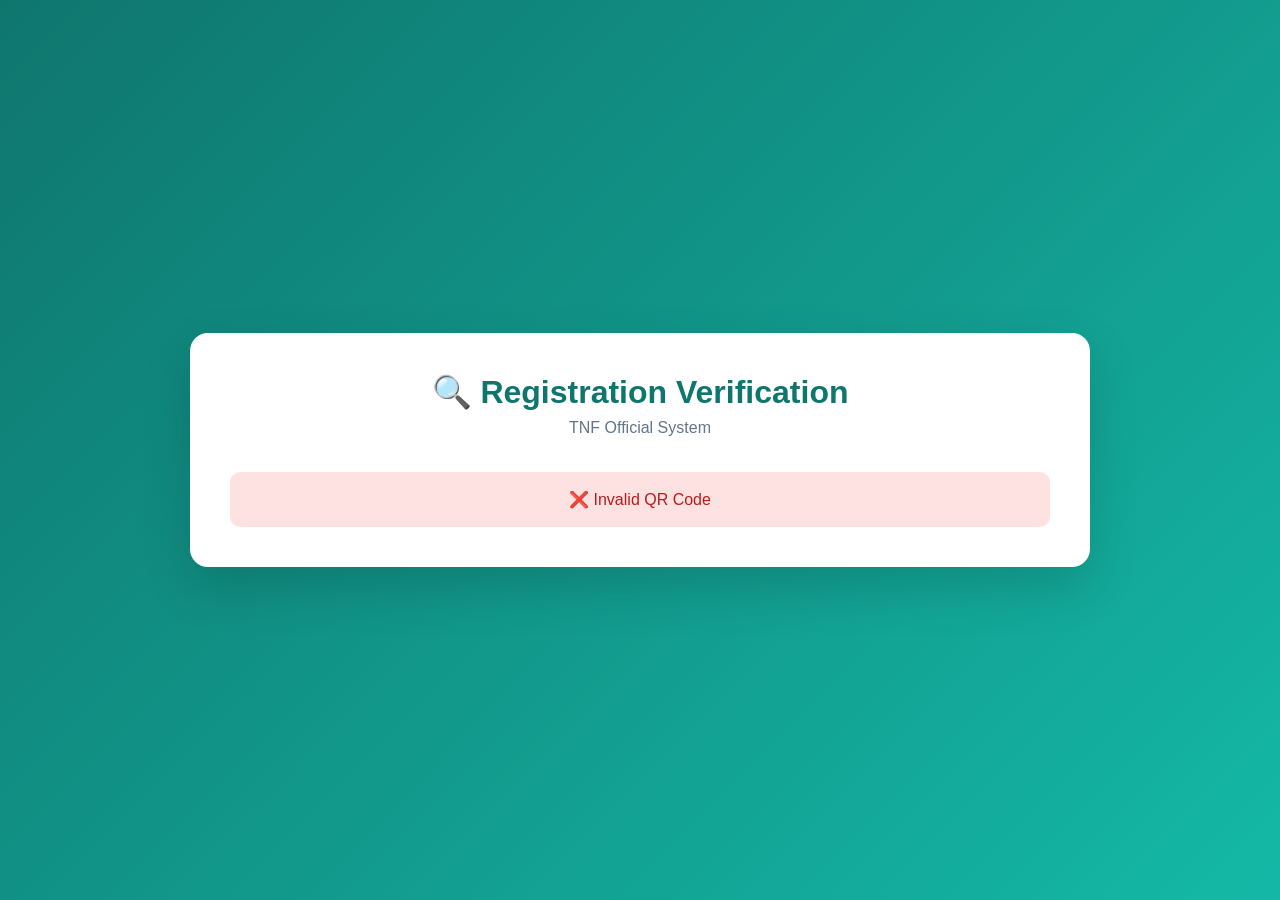
<file: verify.html>
<!DOCTYPE html>
<html lang="en">

<head>
    <meta charset="UTF-8">
    <title>TNF Verification</title>

    <link rel="stylesheet" href="css/style.css">
</head>

<body>

    <div class="container">

        <div class="card">

            <div class="header">
                <h1>🔍 Registration Verification</h1>
                <p>TNF Official System</p>
            </div>

            <div id="result">
                Loading...
            </div>

        </div>

    </div>

    <script src="js/config.js"></script>
    <script src="js/verify.js"></script>

</body>

</html>
</file>
<file: css/style.css>
/* ===========================
   TNF Registration System
   Professional UI v2.0
=========================== */

*{
    margin:0;
    padding:0;
    box-sizing:border-box;
    font-family:'Poppins',sans-serif;
}

body{

    background:#f1f5f9;

    background-image:
    linear-gradient(135deg,#0f766e 0%,#14b8a6 100%);

    min-height:100vh;

    display:flex;

    justify-content:center;

    align-items:flex-start;

    padding:40px 15px;

}

.container{

    width:100%;
    max-width:900px;

}

.card{

    background:#ffffff;

    border-radius:18px;

    box-shadow:0 20px 50px rgba(0,0,0,.15);

    padding:40px;

}

.header{

    text-align:center;

    margin-bottom:35px;

}

.logo{

    width:90px;

    height:90px;

    object-fit:contain;

    margin-bottom:15px;

}

.header h1{

    color:#0f766e;

    font-size:clamp(20px, 5vw, 32px);

    font-weight:700;

}

.header p{

    color:#64748b;

    margin-top:8px;

}

.row{

    display:flex;

    gap:20px;

    margin-bottom:20px;

}

.input-group{

    flex:1;

    display:flex;

    flex-direction:column;

}

.full{

    width:100%;

}

label{

    margin-bottom:8px;

    font-size:15px;

    font-weight:600;

    color:#334155;

}

input,
select,
textarea{

    width:100%;

    padding:14px;

    border:1px solid #cbd5e1;

    border-radius:10px;

    outline:none;

    font-size:15px;

    transition:.3s;

}

input:focus,
select:focus,
textarea:focus{

    border-color:#14b8a6;

    box-shadow:0 0 0 3px rgba(20,184,166,.15);

}

textarea{

    resize:none;

}

input[type=file]{

    padding:10px;

}

.preview-box{

    display:flex;

    justify-content:center;

    margin-top:25px;

    margin-bottom:25px;

}

#previewImage{

    width:160px;

    height:160px;

    border-radius:12px;

    object-fit:cover;

    border:5px solid #e2e8f0;

}

.submit-btn{

    display:block;

    width:100%;

    background:#0f766e;

    color:white;

    border:none;

    padding:16px;

    border-radius:10px;

    cursor:pointer;

    font-size:17px;

    font-weight:600;

    text-align:center;

    text-decoration:none;

    transition:.3s;

}

.submit-btn:hover{

    background:#115e59;

}

.loading{

    margin-top:20px;

    display:none;

    text-align:center;

    color:#0f766e;

    font-weight:600;

}

.success{

    margin-top:25px;

    background:#dcfce7;

    color:#166534;

    border-radius:10px;

    padding:18px;

    text-align:center;

}

.error{

    margin-top:25px;

    background:#fee2e2;

    color:#b91c1c;

    border-radius:10px;

    padding:18px;

    text-align:center;

}

/* ===========================
   IMG BOX
=========================== */

.img-box {

    width:100px;

    height:100px;

    border-radius:10px;

    overflow:hidden;

    background:#76c5ea;

    display:flex;

    align-items:center;

    justify-content:center;

}

.img-box img {

    width:120px;

    height:120px;

    object-fit:cover;

    object-position:center;

    display:block;

}

/* ===========================
   RESPONSIVE
=========================== */

/* Tablet: 481px - 768px */
@media(max-width:768px){

    body{
        padding:20px 12px;
    }

    .card{
        padding:28px 20px;
    }

    .row{
        flex-direction:column;
        gap:15px;
    }

    .header h1{
        font-size:22px;
    }

    .logo{
        width:70px;
        height:70px;
    }

    #previewImage{
        width:130px;
        height:130px;
    }

    input,
    select,
    textarea{
        font-size:16px; /* iOS zoom বন্ধ */
    }

}

/* Mobile: max 480px */
@media(max-width:480px){

    body{
        padding:12px 8px;
    }

    .card{
        padding:20px 14px;
        border-radius:14px;
    }

    .header{
        margin-bottom:22px;
    }

    .logo{
        width:60px;
        height:60px;
        margin-bottom:10px;
    }

    .header h1{
        font-size:18px;
    }

    .header p{
        font-size:13px;
    }

    label{
        font-size:13px;
    }

    input,
    select,
    textarea{
        padding:11px 12px;
        font-size:16px; /* iOS zoom বন্ধ */
        border-radius:8px;
    }

    .submit-btn{
        font-size:15px;
        padding:14px;
    }

    #previewImage{
        width:110px;
        height:110px;
    }

    .img-box{
        width:100px;
        height:100px;
    }

    .img-box img{
        width:100px;
        height:100px;
    }

    .row{
        margin-bottom:14px;
    }

}

/* Large screen: 900px+ */
@media(min-width:900px){

    body{
        align-items:center;
    }

}
</file>
